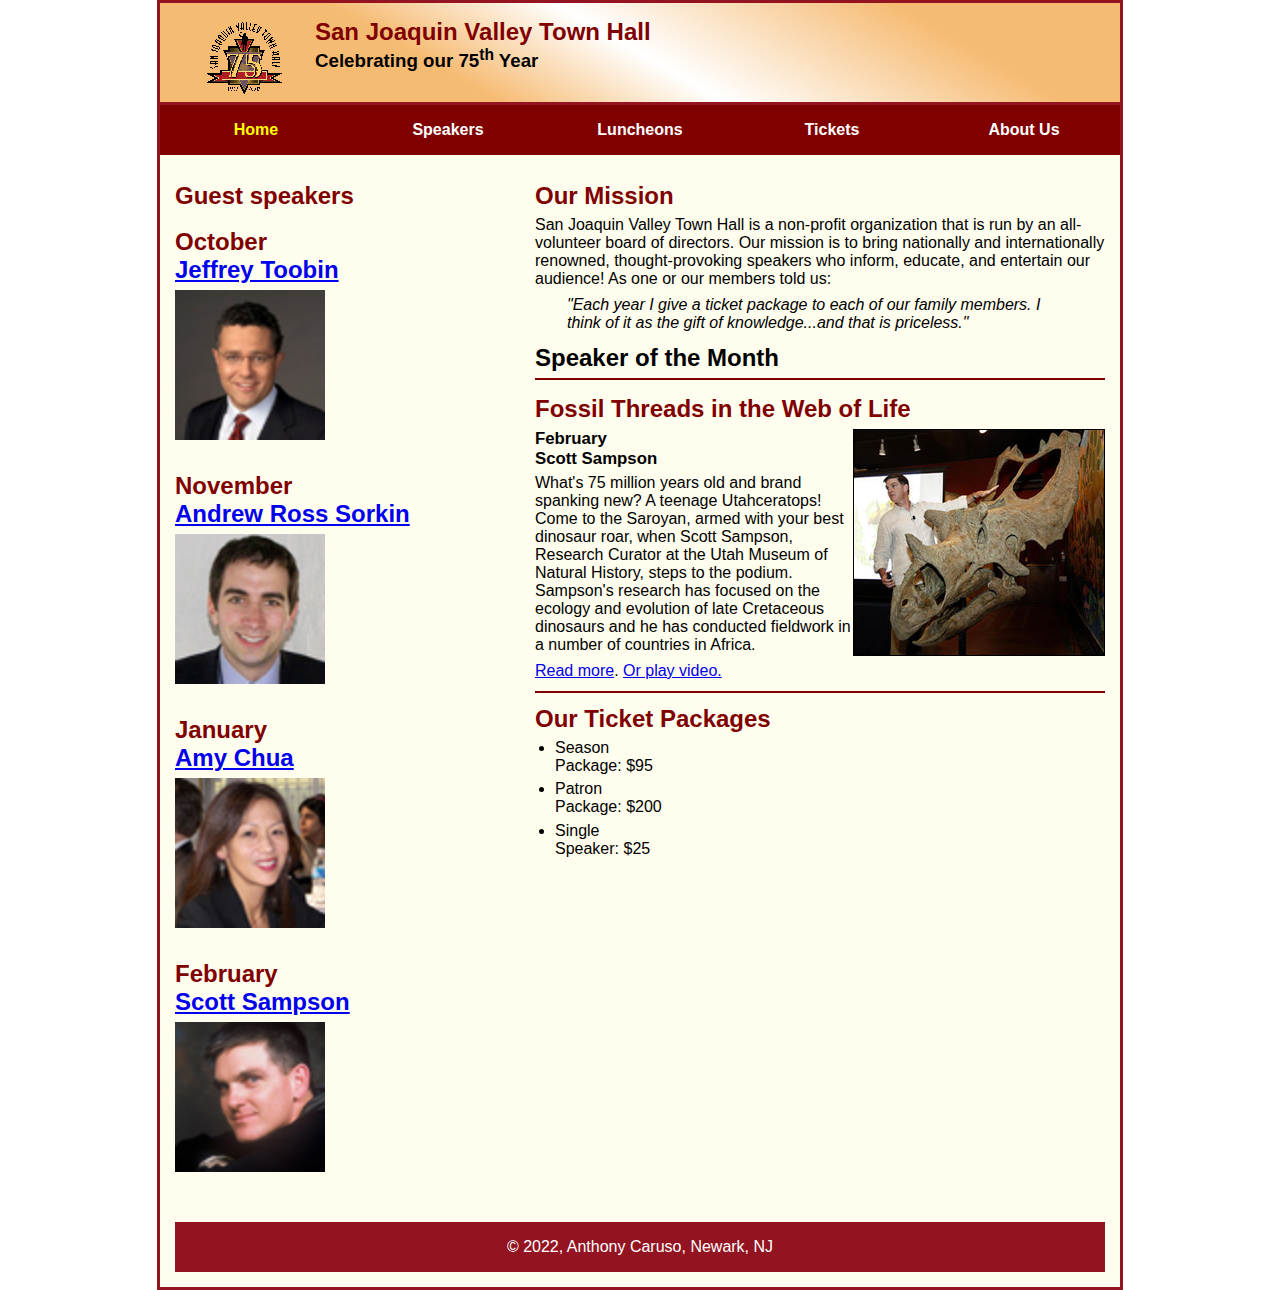
<file: index.html>
<!DOCTYPE html>
<html lang="en">

<head>
	<meta name="viewport" content="width=device-width, initial-scale=1">
	<meta charset="utf-8">
	<title>San Joaquin Valley Town Hall</title>
	<link rel="shortcut icon" href="images/favicon.ico">
	<link rel="stylesheet" href="styles/main.css">
	<link rel="stylesheet" href="styles/slicknav.css">
	<script src="https://code.jquery.com/jquery-2.1.3.min.js"></script>
	<script src="js/jquery.slicknav.min.js"></script>
	<script type="text/javascript">
		$(document).ready(function(){
			$('#nav_menu').slicknav({prependTo:"#mobile_menu"});
		});
	</script>

</head>

<body>
	<header>
		<img src="images/town_hall_logo.gif">
		<h2>San Joaquin Valley Town Hall</h2>
		<h3>Celebrating our 75<sup>th</sup> Year</h3>
	</header>
	<nav id="mobile_menu"></nav>
	<ul id="nav_menu">
		<li><a href="index.html" class="current">Home</a></li>
		<li><a href="index.html">Speakers</a></li>
		<li><a href="index.html">Luncheons</a></li>
		<li><a href="index.html">Tickets</a></li>
		<li>
			<a href="index.html">About Us</a>
			<ul>
				<li><a href="index.html">About Us</a></li>
				<li><a href="index.html">Our History</a></li>
				<li><a href="index.html">Board of Directors</a></li>
				<li><a href="index.html">Past Speakers</a></li>
				<li><a href="index.html">Contact Information</a></li>
			</ul>
		</li>
	</ul>
	<main>
		<section>
			<h2>Our Mission</h2>
			<p>San Joaquin Valley Town Hall is a non-profit organization that is run by an all-volunteer board of directors. Our mission is to bring nationally and internationally renowned, thought-provoking speakers who inform, educate, and entertain our audience! As one or our members told us:</p>
			<blockquote>&quot;Each year I give a ticket package to each of our family members. I think of it as the gift of knowledge...and that is priceless.&quot;</blockquote>
			<h1>Speaker of the Month</h1>
			<article>
				<h2>Fossil Threads in the Web of Life</h2>
				<img src="images/sampson_dinosaur.jpg">
				<h3>February<br>Scott Sampson</h3>
				<p>What's 75 million years old and brand spanking new? A teenage Utahceratops! Come to the Saroyan, armed with your best dinosaur roar, when Scott Sampson, Research Curator at the Utah Museum of Natural History, steps to the podium. Sampson's research has focused on the ecology and evolution of late Cretaceous dinosaurs and he has conducted fieldwork in a number of countries in Africa.</p>
				<p><a href="speakers/sampson.html">Read more</a>. <a href="media/sampson.swf" type="video/mp4" target="_blank">Or play video.</a></p>
			</article>
			<h2>Our Ticket Packages</h2>
			<ul>
				<li>Season Package: $95</li>
				<li>Patron Package: $200</li>
				<li>Single Speaker: $25</li>
			</ul>
		</section>
		<aside>
			<h2>Guest speakers</h2>
			<div>
				<h2>October <br> <a href="speakers/toobin.html">Jeffrey Toobin</a></h2>
				<img src="images/toobin75.jpg">
				<h2>November <br> <a href="speakers/sorkin.html">Andrew Ross Sorkin</a></h2>
				<img src="images/sorkin75.jpg">
				<h2>January <br> <a href="speakers/chua.html">Amy Chua</a></h2>
				<img src="images/chua75.jpg">
				<h2>February <br> <a href="speakers/sampson.html">Scott Sampson</a></h2>
				<img src="images/sampson75.jpg">
			</div>

		</aside>

	</main>
	<footer>
		<p>&copy 2022, Anthony Caruso, Newark, NJ</p>
	</footer>
</body>
</html>
</file>
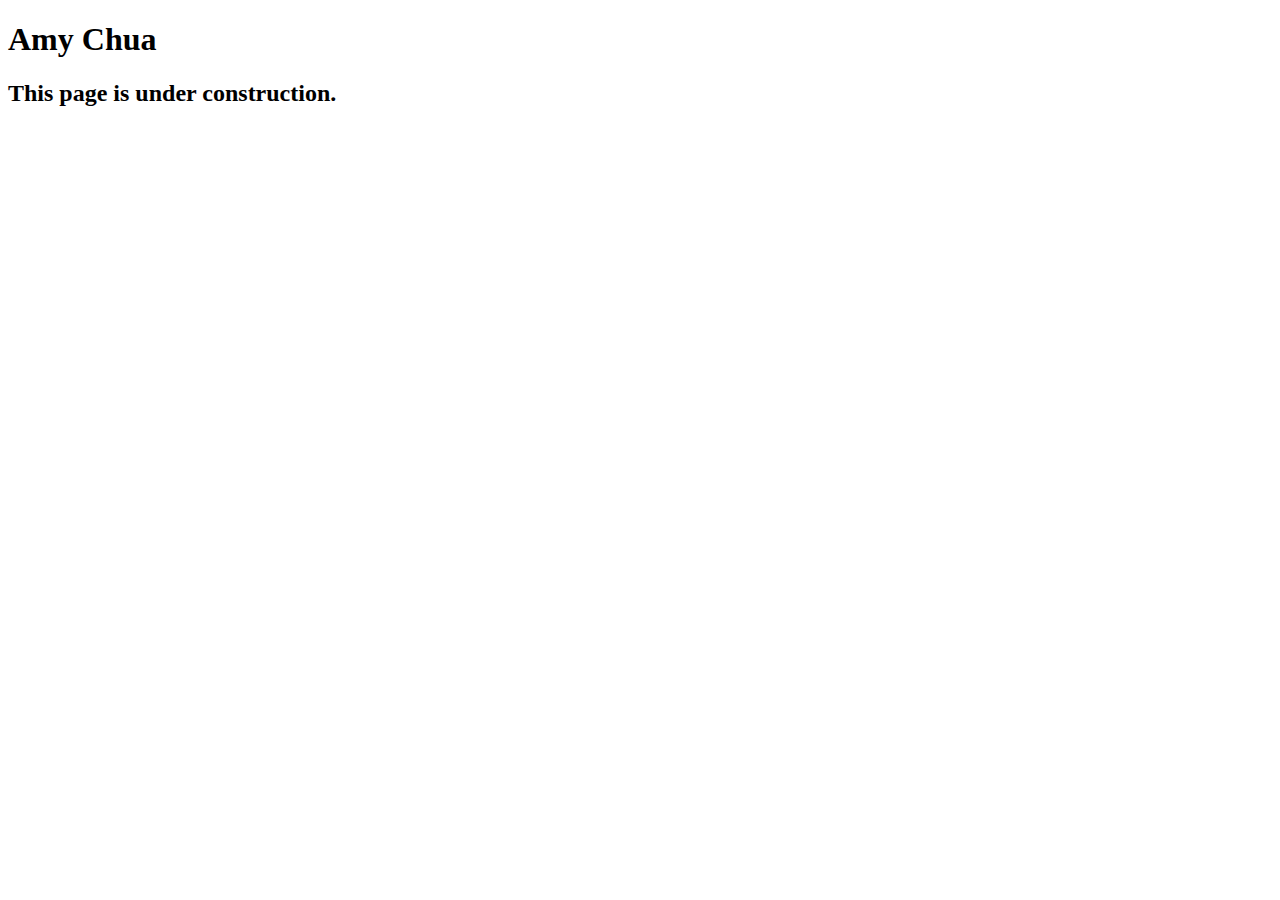
<file: speakers/chua.html>
<!DOCTYPE html>
<html lang="en">

<head>
	<meta charset="utf-8">
	<title>San Joaquin Valley Town Hall</title>
	<link rel="shortcut icon" href="images/favicon.ico">
</head>

<body>
	<main>
		<h1>Amy Chua</h1>
		<h2>This page is under construction.</h2>
	</main>
</body>

</html>
</file>
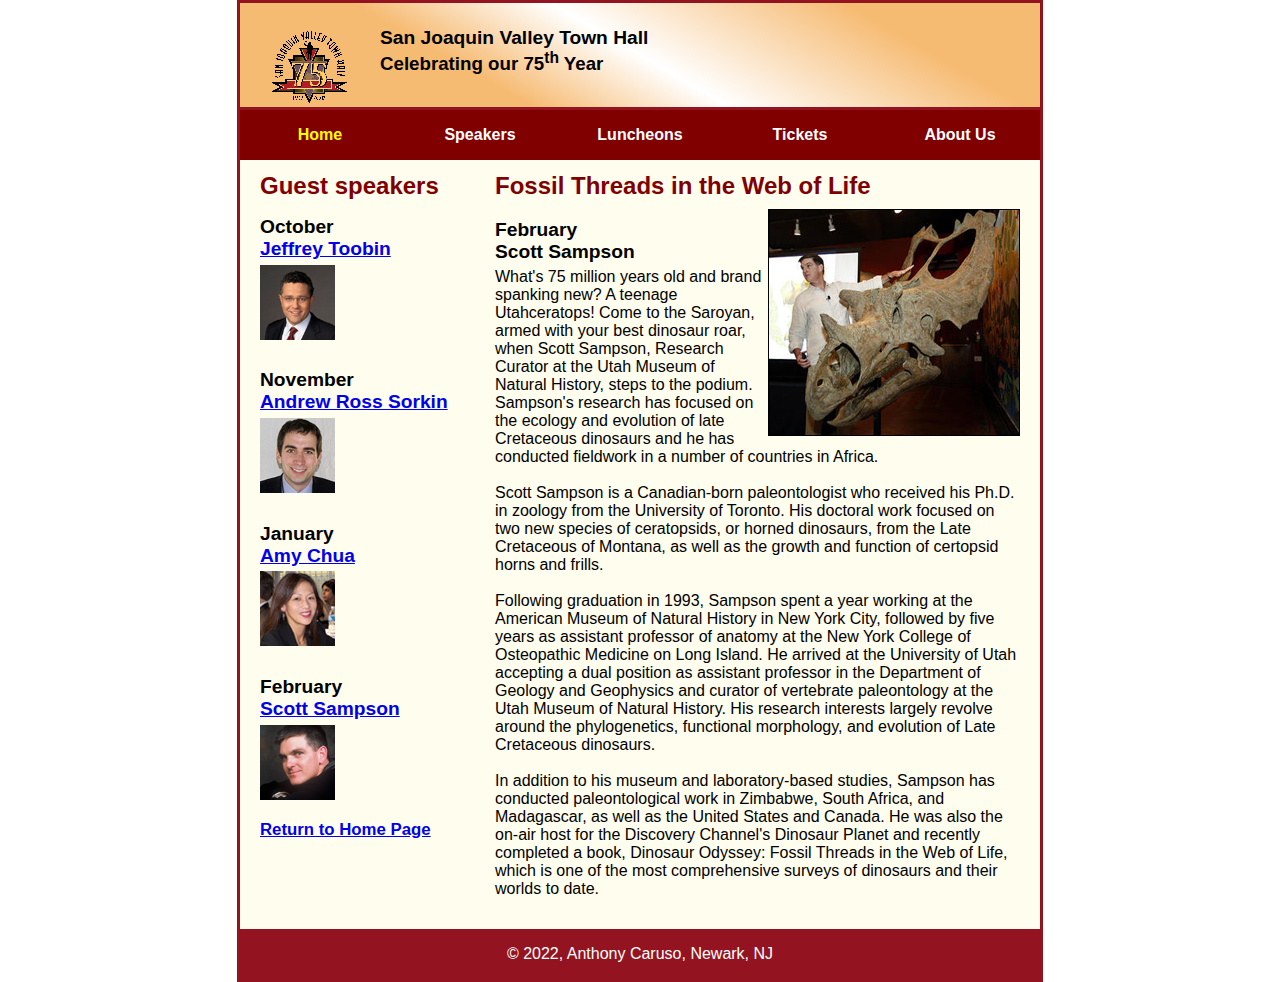
<file: speakers/sampson.html>
<!DOCTYPE html>
<html lang="en">

<head>
	<meta charset="utf-8">
	<title>San Joaquin Valley Town Hall</title>
	<link rel="shortcut icon" href="../images/favicon.ico"/>
	<link rel="stylesheet" href="../styles/speaker.css">
</head>

<body>
	<header>
		<img src="../images/town_hall_logo.gif">
		<h2>San Joaquin Valley Town Hall</h2>
		<h3>Celebrating our 75<sup>th</sup> Year</h3>
	</header>
	<ul id="nav_menu">
		<li><a href="../index.html" class="current">Home</a></li>
		<li><a href="../index.html">Speakers</a></li>
		<li><a href="../index.html">Luncheons</a></li>
		<li><a href="../index.html">Tickets</a></li>
		<li>
			<a href="../index.html">About Us</a>
			<ul>
				<li><a href="../index.html">About Us</a></li>
				<li><a href="../index.html">Our History</a></li>
				<li><a href="../index.html">Board of Directors</a></li>
				<li><a href="../index.html">Past Speakers</a></li>
				<li><a href="../index.html">Contact Information</a></li>
			</ul>
		</li>
	</ul>
	<main>
		<section>
			<h1>Fossil Threads in the Web of Life</h1>
			<article>
				<img src="../images/sampson_dinosaur.jpg">
				<h2>February<br>Scott Sampson</h2>

				<p>What's 75 million years old and brand spanking new? A teenage Utahceratops! Come to the
					Saroyan, armed with your best dinosaur roar, when Scott Sampson, Research Curator at the
					Utah Museum of Natural History, steps to the podium. Sampson's research has focused on the
					ecology and evolution of late Cretaceous dinosaurs and he has conducted fieldwork in a number
					of countries in Africa.<br><br>

					Scott Sampson is a Canadian-born paleontologist who received his Ph.D. in zoology from the
					University of Toronto. His doctoral work focused on two new species of ceratopsids, or horned
					dinosaurs, from the Late Cretaceous of Montana, as well as the growth and function of certopsid
					horns and frills.<br><br>

					Following graduation in 1993, Sampson spent a year working at the American Museum of Natural
					History in New York City, followed by five years as assistant professor of anatomy at the New
					York College of Osteopathic Medicine on Long Island. He arrived at the University of Utah
					accepting a dual position as assistant professor in the Department of Geology and Geophysics
					and curator of vertebrate paleontology at the Utah Museum of Natural History. His research
					interests largely revolve around the phylogenetics, functional morphology, and evolution of
					Late Cretaceous dinosaurs.<br><br>

					In addition to his museum and laboratory-based studies, Sampson has conducted paleontological
					work in Zimbabwe, South Africa, and Madagascar, as well as the United States and Canada. He was
					also the on-air host for the Discovery Channel's Dinosaur Planet and recently completed a book,
					Dinosaur Odyssey: Fossil Threads in the Web of Life, which is one of the most
					comprehensive surveys of dinosaurs and their worlds to date.</p>
			</article>

		</section>
		<aside>
			<h1>Guest speakers</h1>
			<h2>October <br> <a href="speakers/toobin.html">Jeffrey Toobin</a></h2>
			<img src="../images/toobin75.jpg">
			<h2>November <br> <a href="speakers/sorkin.html">Andrew Ross Sorkin</a></h2>
			<img src="../images/sorkin75.jpg">
			<h2>January <br> <a href="speakers/chua.html">Amy Chua</a></h2>
			<img src="../images/chua75.jpg">
			<h2>February <br> <a href="speakers/sampson.html">Scott Sampson</a></h2>
			<img src="../images/sampson75.jpg">
			<h3><a href="../index.html">Return to Home Page</a></h3>
		</aside>

	</main>
	<footer>
		<p>&copy 2022, Anthony Caruso, Newark, NJ</p>
	</footer>
</body>
</html>
</file>
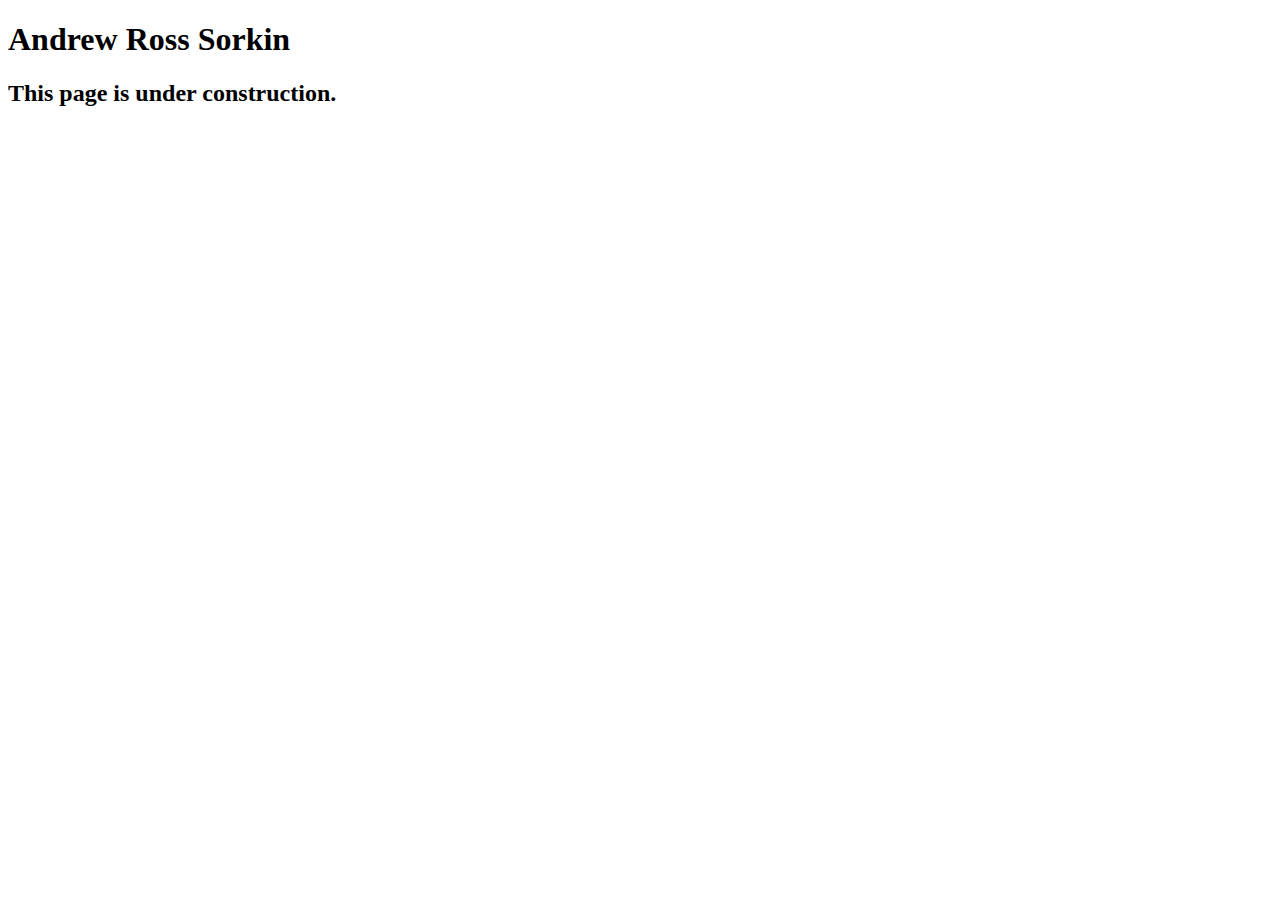
<file: speakers/sorkin.html>
<!DOCTYPE html>
<html lang="en">

<head>
	<meta charset="utf-8">
	<title>San Joaquin Valley Town Hall</title>
	<link rel="shortcut icon" href="images/favicon.ico">
</head>

<body>
	<main>
		<h1>Andrew Ross Sorkin</h1>
		<h2>This page is under construction.</h2>
	</main>
</body>

</html>
</file>
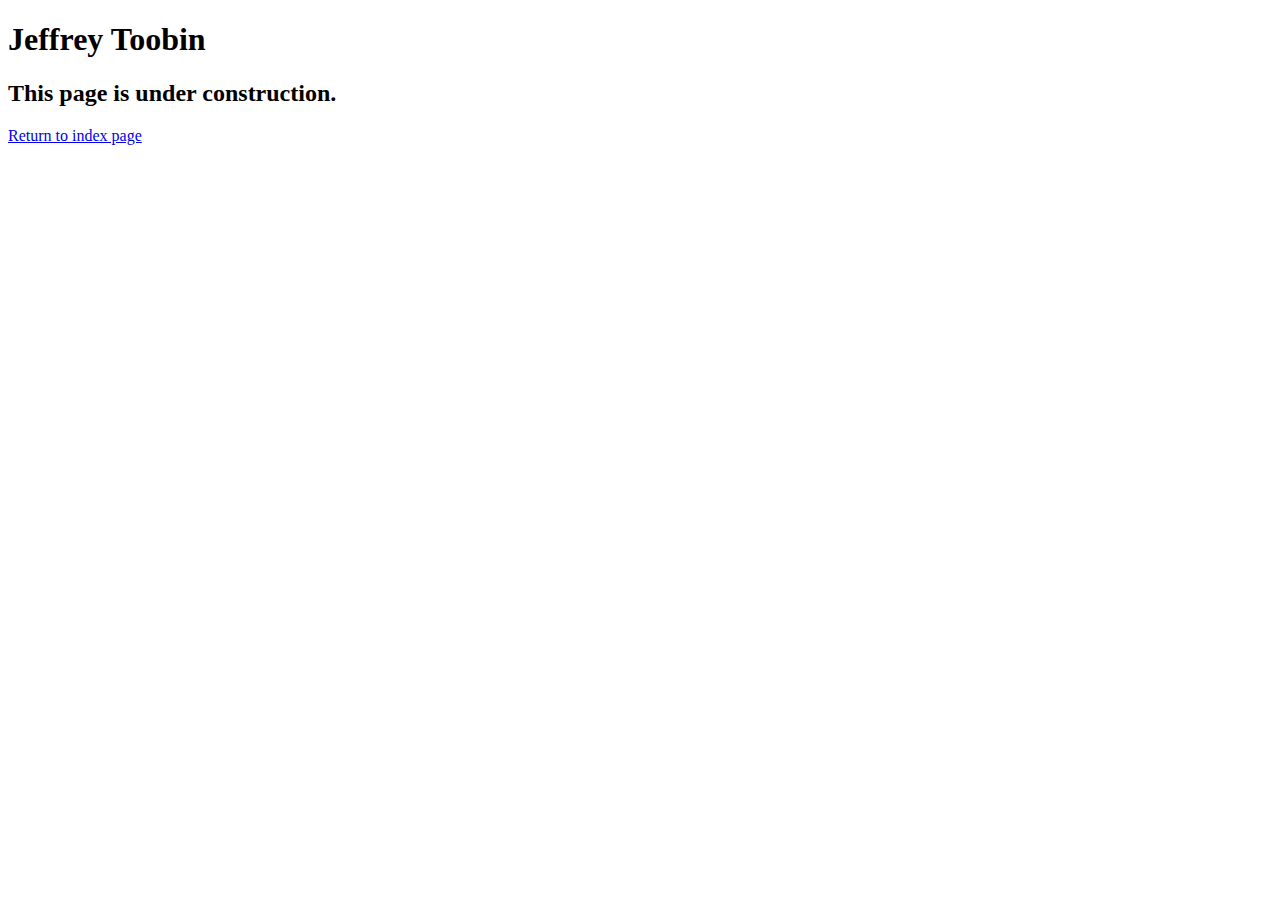
<file: speakers/toobin.html>
<!DOCTYPE html>
<html lang="en">

<head>
	<meta charset="utf-8">
	<title>San Joaquin Valley Town Hall</title>
	<link rel="shortcut icon" href="images/favicon.ico">
</head>

<body>
    <main>
	    <h1>Jeffrey Toobin</h1>
	    <h2>This page is under construction.</h2>
		<p><a href="../index.html">Return to index page</a></p>
    </main>
</body>

</html>
</file>
<file: styles/main.css>
/* the styles for the elements */
* {
	margin: 0;
	padding: 0;
}
html {
	background-color: white;
}
body {
	font-family: Arial, Helvetica, sans-serif;
    font-size: 100%;
	width:99%;
	max-width: 960px;
	margin:0 auto 0 auto;
	right:auto;
	border:3px solid #931420;
	background-color:#fffded;
}
#mobile_menu{
	display: none;
}
#nav_menu {
	list-style:none;
	margin:0;
	padding:0;
	position: relative;
}
ul li ul{
	display:none;
	top:100%;
}
ul li:hover ul{
	display: inline;
	position:absolute;

	list-style:none;
}
#nav_menu::after {
	clear: top;
	display:block;
}
ul li ul li{
	float:none;
}
ul li {
	float:left;
	width:20%;
}
ul li a {
	display:block;
	text-align: center;
	padding:1em 0;
	text-decoration: none;
	background-color: #800000;
	color:white;
	font-weight:bold;
}
.current {
	color: yellow;
}

section{

	width: 59.375%;
	padding: 15px 1.5625%;
	float:right;
}
aside{
	width:34.375%;
	padding:15px 1.5625%;
	float:right;
}
aside h3 {
	font-size: 105%;
	padding-bottom: .25em;
}
aside img {
	padding-bottom: 1em;
	width:40%;
	min-width: 150px;
}
article {
	padding: .2em 0;
	border-top: 2px solid #800000;
	border-bottom: 2px solid #800000;
}
main article img {
	float:right;
	margin: 0;
	border: 1px solid black;
	box-sizing: initial;
	padding: 0;
}
h2 {
	padding-top:0;
	color:#800000;
}
article h3 {
	font-size: 105%;
	padding-bottom: .25em;
}
/* the styles for the header */
header{
	width: 96.875%;
	border-bottom: 3px solid #931420;
	padding: 15px 1.5626%;
	padding-bottom: 30px;
	background-image: linear-gradient(30deg, #f6bb73 0%, #f6bb73 30%, white 50%, #f6bb73 80%, #f6bb73 100%);
}
header img {
	float: left;
	padding: 0 30px 0 30px;
}

/* the styles for the section */
main {
	clear: left;
}
main h1 {
	font-size: 150%;
	padding-top: .5em;
	padding-bottom: .25em;
	margin-top:0;
	margin: 0;
	margin-top:0;
}
main h2 {
	padding: .5em 0 .25em 0;
}
main h3 {
	padding-bottom: .25em;
}
main img {
	padding-bottom: 1em;
}
main p{
	padding-bottom: .5em;
}
main blockquote {
	padding: 0 2em 0 2em;
	font-style: italic;
}
main ul {
	padding: 0 0 .25em 1.25em;

}
main ul li{
	float:none;
}
main li {
	padding: 0 0 .35em 0;
}
footer {
	width: 96.875%;
	padding: 15px 1.5625%;
	clear:both;
	background-color:#fffded;
}
footer p {
	color:white;
	background-color: #931420;
	padding: 1em 0 1em 0;
	text-align: center;
}

@media only screen and (max-width: 959px) {
	section h1 {
		font-size: 135%;
	}
	section h2, aside h2 {
		font-size: 120%;
	}
}
@media only screen and (max-width: 767px) {
	header img {
		float: none;
	}
	header {
		text-align: center;
	}
	section, aside {
		float:none;
		width:96.875%;
	}
	article img {
		max-width: 30%;
	}
	aside div {
		-moz-column-count: 2;
		column-count: 2;
		-webkit-column-count: 2;
	}
	#nav_menu {
		display: none;
	}
	#mobile_menu {
		display: block;
	}
	.slicknav_menu {
		background-color: #800000 !important;
	}
}
@media only screen and (max-width: 479px) {
	html{
		font-size: 90%;
	}
}
</file>
<file: styles/speaker.css>
/* the styles for the elements */
* {
	margin: 0;
	padding: 0;
}
html {
	background-color: white;
}
body {
	font-family: Arial, Helvetica, sans-serif;
    font-size: 100%;
	width:800px;
	margin:0 auto 0 auto;
	right:auto;
	border:3px solid #931420;
	background-color:#fffded;
}
#nav_menu {
	list-style:none;
	margin:0;
	padding:0;
	position: relative;
}
ul li ul{
	display:none;
	top:100%;
}
ul li:hover ul{
	display: inline;
	position:absolute;

	list-style:none;
}
#nav_menu::after {
	clear: top;
	display:block;
}
ul li ul li{
	float:none;
}
ul li {
	float:left;
}
ul li a {
	display:block;
	width:160px;
	text-align: center;
	padding:1em 0;
	text-decoration: none;
	background-color: #800000;
	color:white;
	font-weight:bold;
}
.current {
	color: yellow;
}
section{
	width:525px;
	float:right;
	padding: 0 20px 20px 20px;
}
aside{
	width:215px;
	float:right;
	padding: 0 0 20px 20px;
}
aside h3 {
	font-size: 105%;
	padding-bottom: .25em;
}
aside img {
	padding-bottom: 1em;
}
article {
	padding: .2em 0;
}
main article img {
	float:right;
	margin: 0;
	border: 1px solid black;
	box-sizing: initial;
	padding: 0;
}
h2 {
	padding-top:0;
	color:black;
	font-size: 120%
}
article h3 {
	font-size: 105%;
	padding-bottom: .25em;
}
/* the styles for the header */
header{
	border-bottom: 3px solid #931420;
	padding: 1.5em 0 2em 0;
	background-image: linear-gradient(30deg, #f6bb73 0%, #f6bb73 30%, white 50%, #f6bb73 80%, #f6bb73 100%);
}
header img {
	float: left;
	padding: 0 30px 0 30px;
}

/* the styles for the section */
main {
	clear: left;
}
main h1 {
	font-size: 150%;
	padding-top: .5em;
	padding-bottom: .25em;
	margin-top:0;
	margin: 0;
	margin-top:0;
	color:#800000;
}
main h2 {
	padding: .5em 0 .25em 0;
}
main h3 {
	padding-bottom: .25em;
}
main img {
	padding-bottom: 1em;
}
main p{
	padding-bottom: .5em;
}
main blockquote {
	padding: 0 2em 0 2em;
	font-style: italic;
}
main ul {
	padding: 0 0 .25em 1.25em;
}
main li {
	padding: 0 0 .35em 0;
}
footer {
	clear:both;
	background-color:#fffded;
}
footer p {
	color:white;
	background-color: #931420;
	padding: 1em 0 1em 0;
	text-align: center;
}
/* the styles for the footer */
</file>
